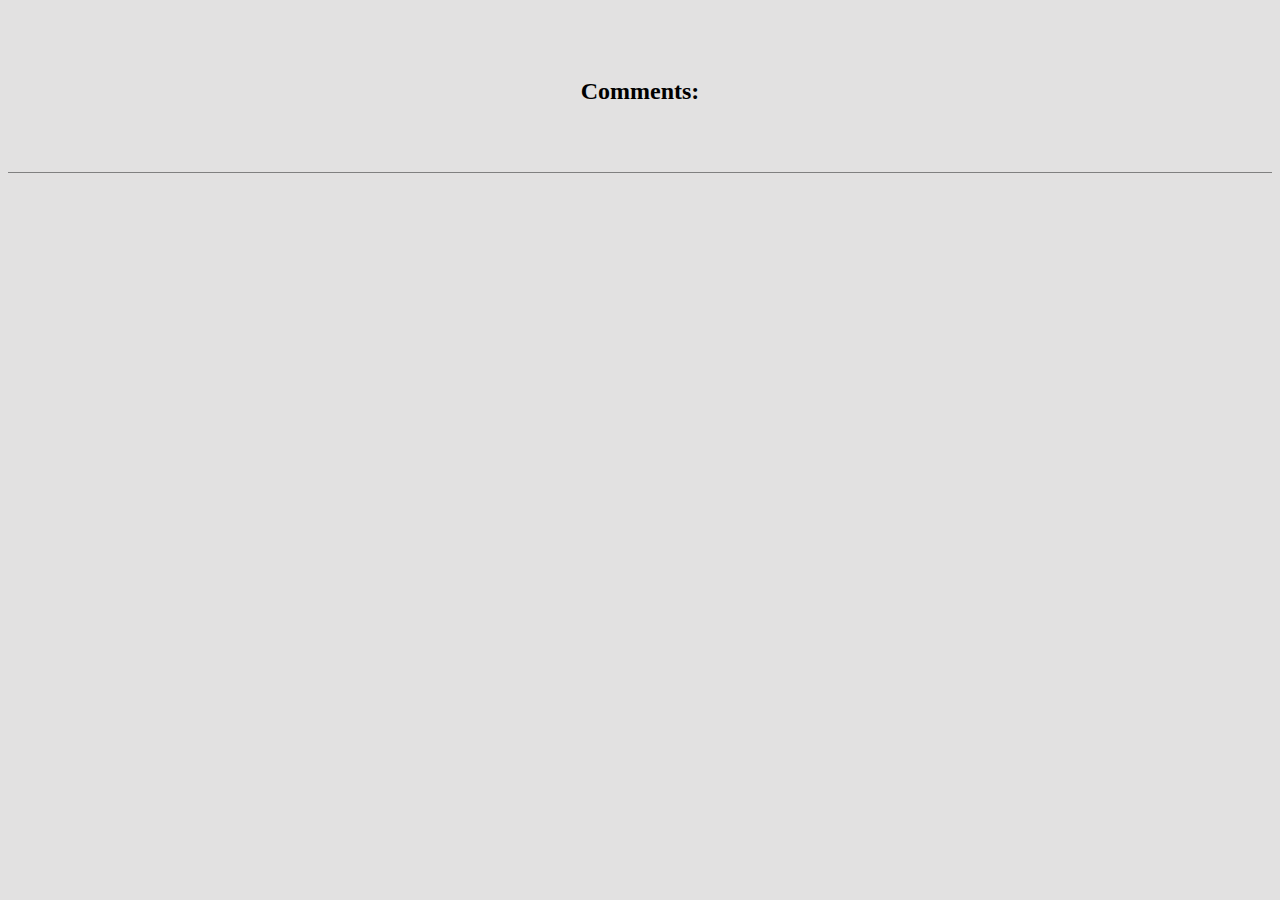
<file: post.html>
<!DOCTYPE html>
<html lang="en" style="background-color:rgb(226, 225, 225);">

<head>
    <meta charset="UTF-8">
    <meta http-equiv="X-UA-Compatible" content="IE=edge">
    <meta name="viewport" content="width=device-width, initial-scale=1.0">
    <title>Document</title>
    <script defer src="./main.js"></script>
    <link rel="stylesheet" href="./style.css">

</head>

<body>
    <div class="container comments-container">


        <div class="post-block"></div>
        <h2 style="text-align:center;">Comments:</h2>
        <div class="comments-block"></div>

    </div>

</body>

</html>
</file>
<file: style.css>
html {
    box-sizing: border-box;
}

ul {
    list-style: none;
    margin: 0;
    padding: 0;
}

h1 {
    font-size: 35px;
}

a {
    text-decoration: none;
}

.header__nav-list {
    display: flex;
    flex-direction: row;
    justify-content: space-between;
    padding: 23px 23px;
    background-color: #6e89d3e5;
}

.posts-list {
    display: flex;
    flex-wrap: wrap;
}

.header__nav-link {
    color: #fff;
    font-size: 18px;
}

.container {
    max-width: 1700px;
    margin-left: auto;
    margin-right: auto;
    padding-top: 50px;
    padding-left: 40px;
    padding-right: 40px;
}

.slide__blocks {
    position: relative;
    min-width: 300px;
    border: 1px solid black;
    padding: 30px 40px;
    width: calc(100% / 3 - 20px);
}

.btn-pagination {
    position: relative;
    flex-shrink: 0;
    width: 56px;
    height: 56px;
    background-color: #666666;
    border: none;
    border-radius: 50%;
    cursor: pointer;
}

.btn-pagination:before {
    content: "";
    position: absolute;
    top: calc(50% - 7px / 2);
    width: 7px;
    height: 7px;
    transform: rotate(45deg);
    transform-origin: center;
}

.pagination-next::before {
    left: calc(50% - 7px / 2);
    border-top: 1px solid #fff;
    border-right: 1px solid #fff;
}

.pagination-prev::before {
    left: calc(50% - 7px / 2);
    border-left: 1px solid #fff;
    border-bottom: 1px solid #fff;
}

.pagination-next {
    position: fixed;
    top: 50%;
    right: 9%;
}

.pagination-prev {
    position: fixed;
    top: 50%;
    left: 9%;
}

.btn-more {
    position: absolute;
    bottom: 0;
    margin-bottom: 20px;
    padding: 13px 20px;
    height: 45px;
    text-align: center;
    color: #1b1d25;
    font-size: 14px;
    font-weight: 400;
    background: #F7D02F;
}

.slide__body {
    margin-bottom: 73px;
}

.slide__blocks {
    margin-left: 15px;
    margin-bottom: 30px;
}

.footer__social-list {
    display: flex;
    flex-direction: row;
    justify-content: space-between;
    padding: 23px 23px;
    background-color: #6e89d3e5;
}


/* -========-=========-========= */

.choices__inner {
    border-radius: 20px;
}

.choices__inner::after {
    content: '';
    background-image: url(../img/Rectangle\ 141.svg);
    background-repeat: no-repeat;
    width: 16px;
    height: 14px;
    position: absolute;
    top: 21px;
    right: 27px;
}

.is-open .choices__inner::after {
    background-image: url(../img/Rectangle\ 141-2.svg);
    background-repeat: no-repeat;
    top: 25px;
}

.choices[data-type*=select-one]:after {
    display: none;
}

#choices--select-wh-item-choice-5 {
    display: none;
}

.choices__list--dropdown {
    border-color: #CCB26E;
}

.is-open .choices__list--dropdown {
    border-color: #CCB26E;
    border-radius: 20px;
    width: 100%;
}

#choices--select-27-item-choice-5 {
    display: none;
}

.choices {
    overflow: visible;
    width: 1117px;
}

.choices.is-open {
    border-radius: 20px;
    overflow: visible;
    border-color: #CCB26E;
}


/* ======================== */

.post-block {}

.comments-container {
    padding-left: 260px;
    padding-right: 260px;
    padding-bottom: 47px;
    border-bottom: 1px solid gray;
}

.card-img {
    display: flex;
    width: 100%;
    height: 300px;
    background-color: rgb(91, 135, 230);
}

.card-img-text {
    align-self: center;
    margin: 0 auto;
    font-weight: 700;
    font-size: 36px;
}

.card {
    width: 100%;
    margin-bottom: 30px;
}

.card-header {
    text-align: start;
}

.comments-block {
    display: flex;
}

.card-title {
    text-align: start;
}

.card-text {
    text-align: start;
}

.card-comment {
    border-radius: 25px;
    padding: 12px 12px;
    box-shadow: 10px 5px 24px ghostwhite;
    margin: 0 auto;
    background-color: white;
    width: 77%;
}

.block-avatar {
    width: 100px;
    height: 100px;
    background: white;
    border-radius: 50%;
}

.span-from {
    font-size: 20px;
    font-weight: bold;
}

@media (max-width:1200px) {
    .slide__blocks {
        width: 100%;
    }
    .slide__body {
        margin-bottom: 48px;
    }
    .comments-container {
        padding-left: 0;
        padding-right: 0;
    }
}
</file>
